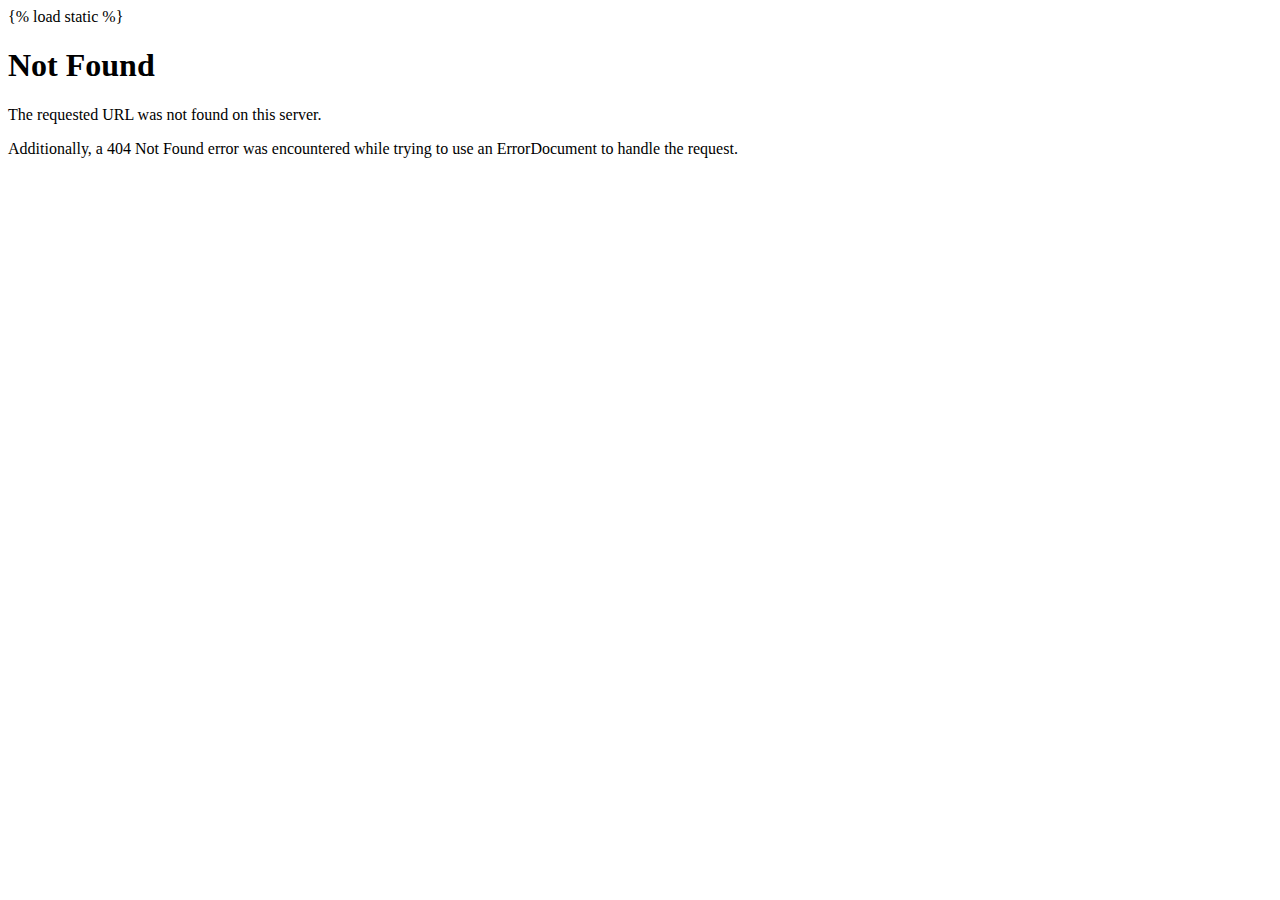
<file: webScrapper/static/malone/css/MaterialIcons-Regular.html>
{% load static %}
<!DOCTYPE HTML PUBLIC "-//IETF//DTD HTML 2.0//EN">
<html><head>
<title>404 Not Found</title>
</head><body>
<h1>Not Found</h1>
<p>The requested URL was not found on this server.</p>
<p>Additionally, a 404 Not Found
error was encountered while trying to use an ErrorDocument to handle the request.</p>
</body></html>
</file>
